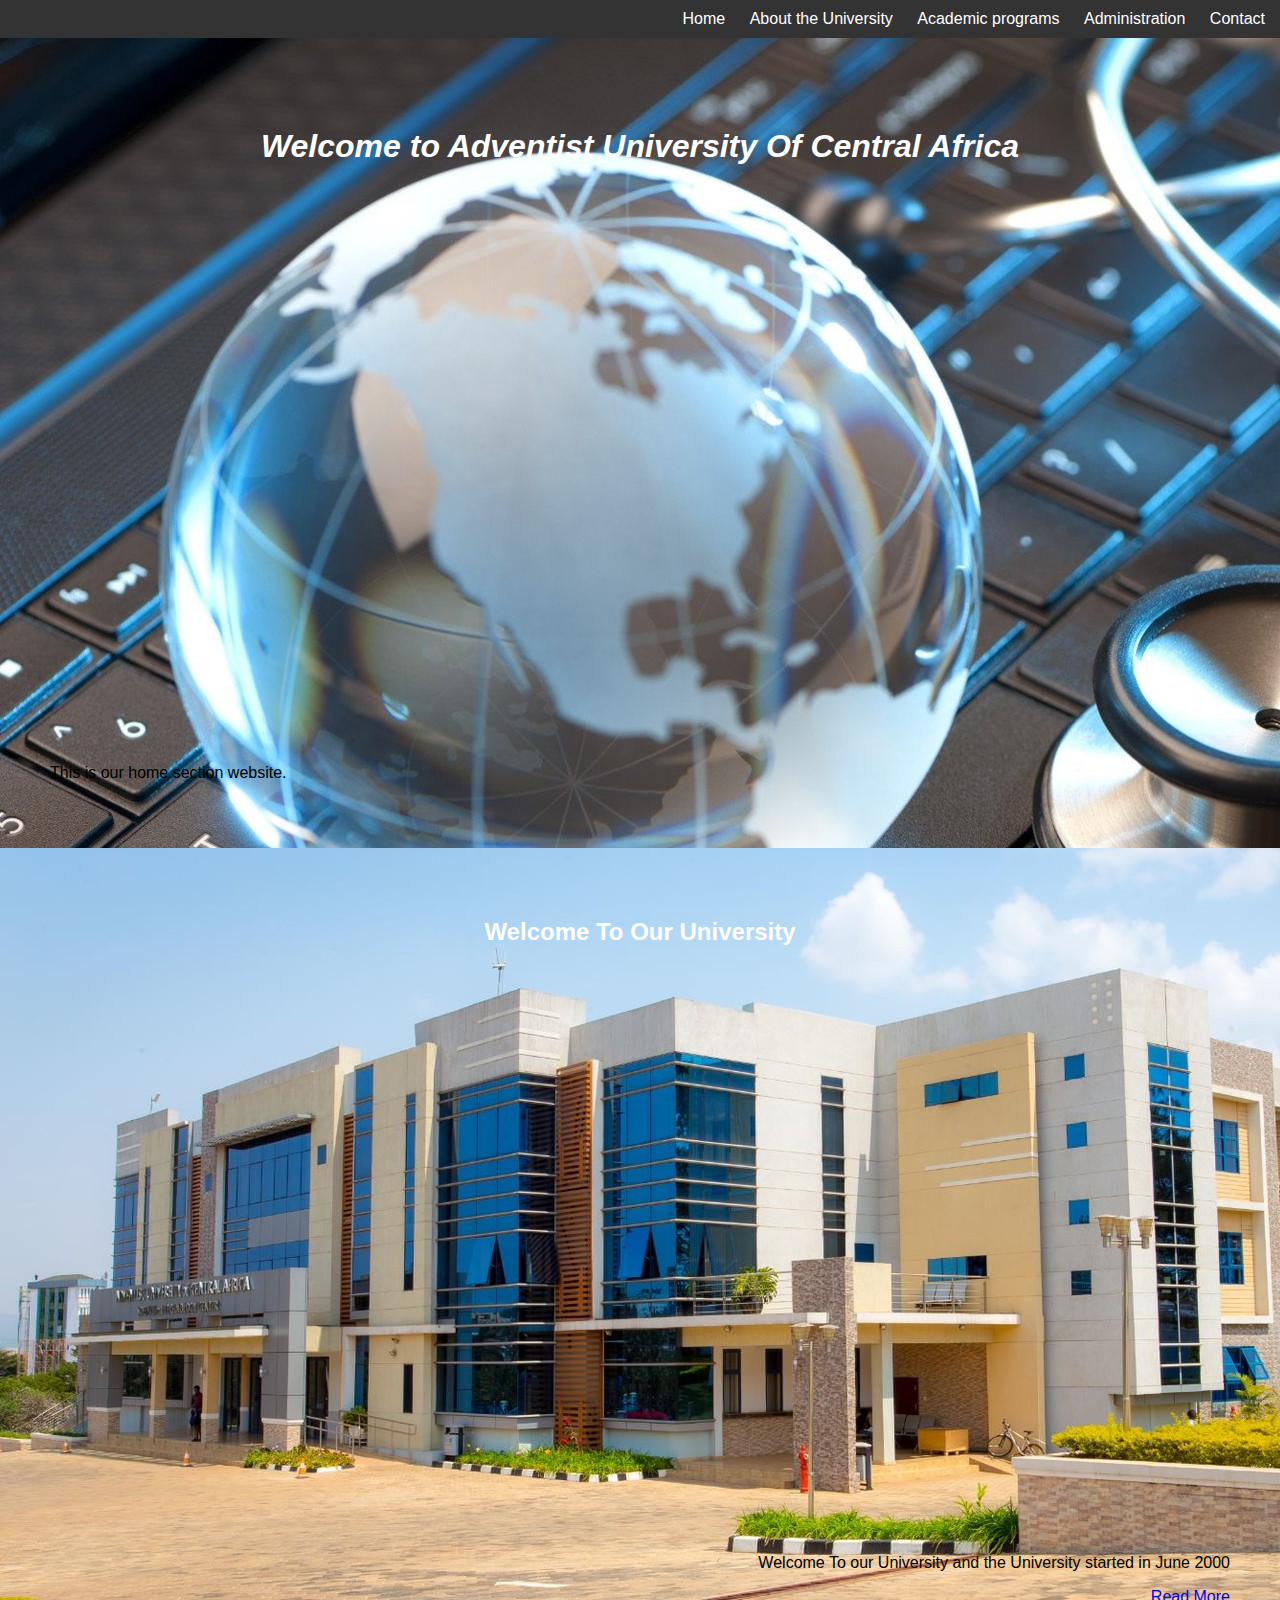
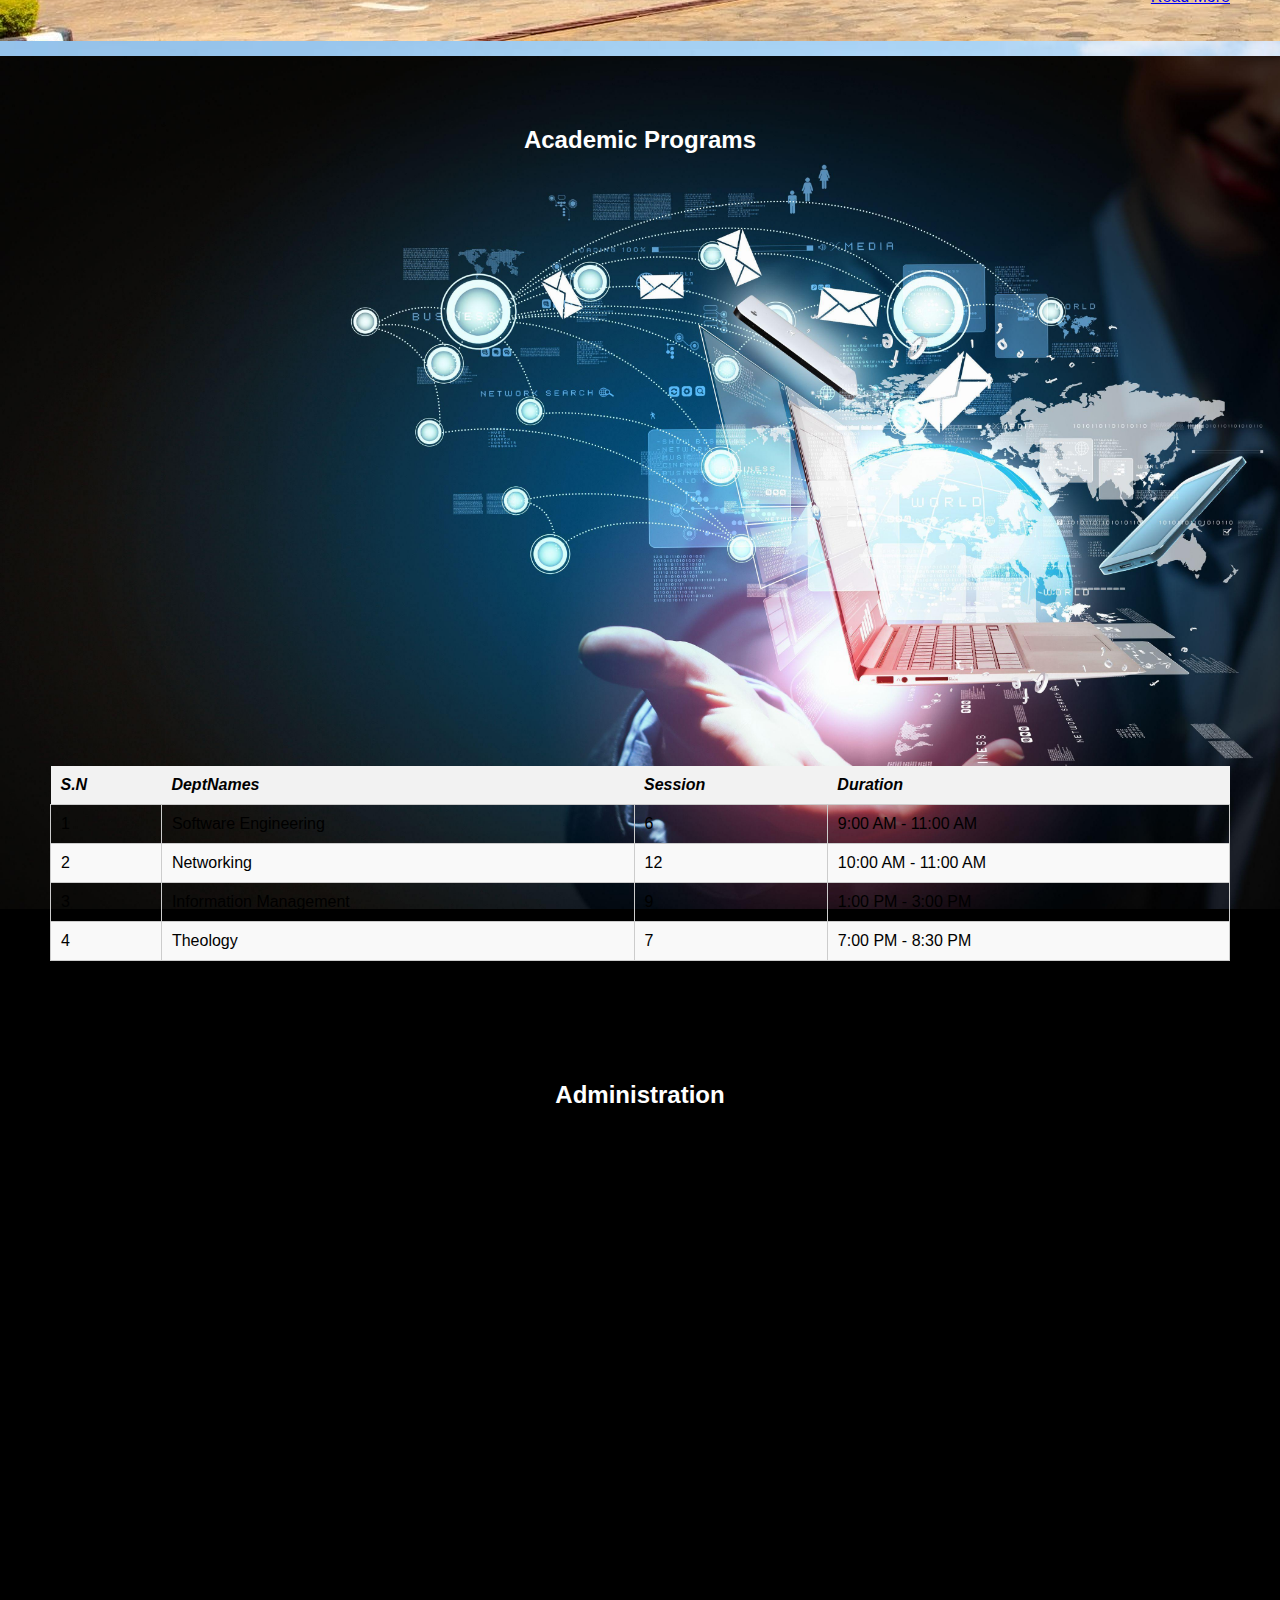
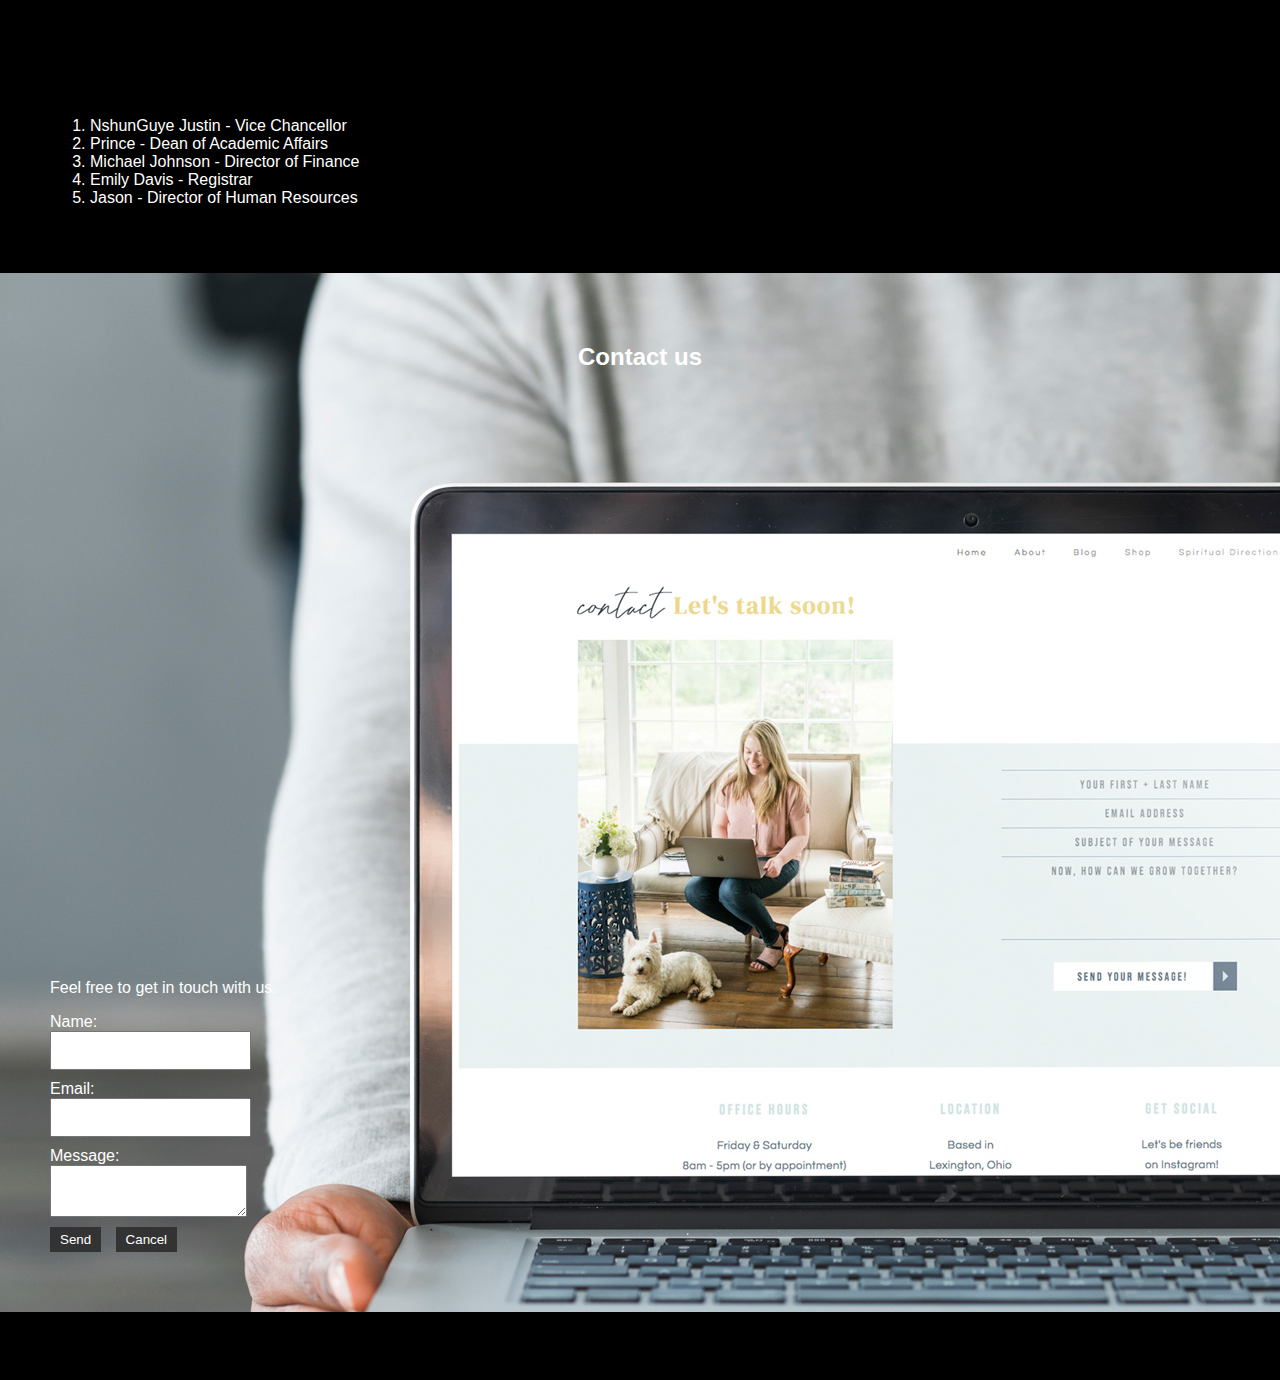
<file: Friday 24245/index.html>
<!DOCTYPE html>
<html lang="en">

<head>
    <meta charset="UTF-8">
    <meta name="viewport" content="width=device-width, initial-scale=1.0">
    <title>My Portfolio</title>
    <link rel="stylesheet" href="style.css">
    <style>
        /* Add your custom CSS styles here */
    </style>
    <script>
        document.addEventListener('DOMContentLoaded', function () {
            // Get all the navigation links
            const navLinks = document.querySelectorAll('nav ul li a');

            // Get all the sections
            const sections = document.querySelectorAll('section');

            // Add click event listener to each navigation link
            navLinks.forEach((link) => {
                link.addEventListener('click', (event) => {
                    // Prevent default link behavior
                    event.preventDefault();

                    // Get the target section
                    const targetSection = document.querySelector(link.getAttribute('href'));

                    // Hide all sections
                    sections.forEach((section) => {
                        section.style.display = 'none';
                    });

                    // Show the target section
                    targetSection.style.display = 'block';
                });
            });
        });
    </script>
</head>

<body>
    <!-- Header -->
    <header>
        <nav>
            <ul>
                <li><a href="#home">Home</a></li>
                <li><a href="#about">About the University</a></li>
                <li><a href="#services">Academic programs</a></li>
                <li><a href="#portfolio">Administration</a></li>
                <li><a href="#contact">Contact</a></li>

            </ul>
        </nav>
    </header>

    <!-- Home Section -->
    <section id="home">
        <h1>Welcome to Adventist University Of Central Africa</h1>
        <p>This is our home section website.</p>
    </section>

    <!-- About us Section -->
    <section id="about">
        <h2>Welcome To Our University</h2>
        <p class="white-text">
            Welcome To our University and the University started in June 2000



        </p>
        <a href="#">Read More</a>
    </section>

    <!-- Services Section -->
    <section id="services">
        <title>Engineering Department Of AUCA</title>
        <style>
            body {
                background-color: black;
            }

            h1 {
                color: white;
                text-align: center;
                font-weight: bold;
                font-style: italic;
                margin-top: 20px;
            }

            table {
                border-collapse: collapse;
                width: 100%;
                color: white;
                margin-top: 20px;
            }

            th {
                font-weight: bold;
                font-style: italic;
                background-color: #f2f2f2;
                padding: 10px;
                color: black;
            }

            td {
                border: 1px solid #ccc;
                padding: 10px;
                color: black;
                /* Set the text color to black */
            }

            tr:nth-child(even) {
                background-color: #f9f9f9;
            }

            tr:hover {
                background-color: #e0e0e0;
            }
        </style>
        </head>

        <body>

            <h2>Academic Programs</h2>
            <table>
                <thead>
                    <tr>
                        <th>S.N</th>
                        <th>DeptNames</th>
                        <th>Session</th>
                        <th>Duration</th>

                    </tr>
                </thead>
                <tbody>
                    <tr>
                        <td>1</td>
                        <td>Software Engineering</td>
                        <td>6</td>
                        <td>9:00 AM - 11:00 AM</td>

                    </tr>
                    <tr>
                        <td>2</td>
                        <td>Networking</td>

                        <td>12</td>
                        <td>10:00 AM - 11:00 AM</td>

                    </tr>
                    <tr>
                        <td>3</td>
                        <td>Information Management</td>
                        <td>9</td>
                        <td>1:00 PM - 3:00 PM</td>

                    </tr>
                    <tr>
                        <td>4</td>
                        <td>Theology</td>
                        <td>7</td>
                        <td>7:00 PM - 8:30 PM</td>

                    </tr>
                </tbody>
            </table>
    </section>

    <!-- Portfolio Section -->
    <section id="portfolio">
        <h2>Administration</h2>
        <ol class="admin-list">
            <li class="admin-item">NshunGuye Justin - Vice Chancellor</li>
            <li class="admin-item">Prince - Dean of Academic Affairs</li>
            <li class="admin-item">Michael Johnson - Director of Finance</li>
            <li class="admin-item">Emily Davis - Registrar</li>
            <li class="admin-item">Jason - Director of Human Resources</li>
        </ol>
    </section>

    <!-- Contact Us Section -->
    <section id="contact">
        <h2>Contact us</h2>
        <p>Feel free to get in touch with us.</p>
        <form>
            <label for="name">Name:</label>
            <input type="text" id="name" name="name" required>
            <label for="email">Email:</label>
            <input type="email" id="email" name="email" required>
            <label for="message">Message:</label>
            <textarea id="message" name="message" required></textarea>

            <div>
                <input type="submit" value="Send">
                <input type="button" value="Cancel">
            </div>
        </form>
    </section>
    <!-- Footer -->
    <footer>
        <p>&copy; 2023 Joseph C. All rights reserved.</p>
        color: #fff;
    </footer>
</body>

</html>
</file>
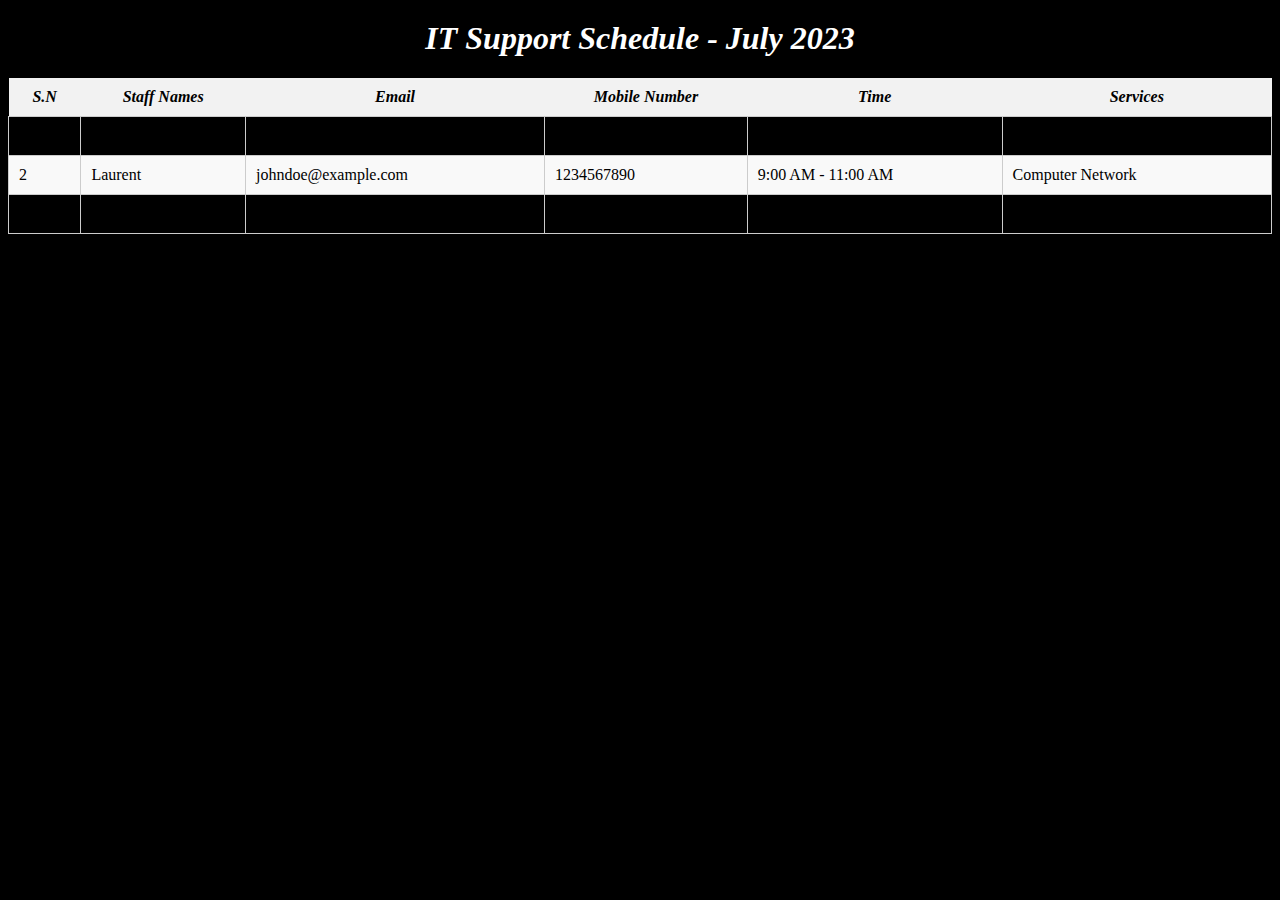
<file: Friday 24245/Mid/index.html>
<!DOCTYPE html>
<html lang="en">

<head>
    <meta charset="UTF-8">
    <meta name="viewport" content="width=device-width, initial-scale=1.0">
    <title>IT Support Schedule - July 2023</title>
    <style>
        body {
            background-color: black;
        }

        h1 {
            color: white;
            text-align: center;
            font-weight: bold;
            font-style: italic;
            margin-top: 20px;
        }

        table {
            border-collapse: collapse;
            width: 100%;
            color: white;
            margin-top: 20px;
        }

        th {
            font-weight: bold;
            font-style: italic;
            background-color: #f2f2f2;
            padding: 10px;
            color: black;
        }

        td {
            border: 1px solid #ccc;
            padding: 10px;
            color: black;
            /* Set the text color to black */
        }

        tr:nth-child(even) {
            background-color: #f9f9f9;
        }

        tr:hover {
            background-color: #e0e0e0;
        }
    </style>
</head>

<body>
    <h1>IT Support Schedule - July 2023</h1>
    <table>
        <thead>
            <tr>
                <th>S.N</th>
                <th>Staff Names</th>
                <th>Email</th>
                <th>Mobile Number</th>
                <th>Time</th>
                <th>Services</th>
            </tr>
        </thead>
        <tbody>
            <tr>
                <td>1</td>
                <td>John Doe</td>
                <td>johndoe@example.com</td>
                <td>1234567890</td>
                <td>9:00 AM - 11:00 AM</td>
                <td>Network Support</td>
            </tr>
            <tr>
                <td>2</td>
                <td>Laurent </td>
                <td>johndoe@example.com</td>
                <td>1234567890</td>
                <td>9:00 AM - 11:00 AM</td>
                <td>Computer Network</td>
            </tr>
            <tr>
                <td>3</td>
                <td>Prince </td>
                <td>janesmith@example.com</td>
                <td>9876543210</td>
                <td>1:00 PM - 3:00 PM</td>
                <td>Software Requirement</td>
            </tr>
        </tbody>
    </table>
</body>

</html>
</file>
<file: Friday 24245/style.css>
/* Global styles */
body {
    font-family: Arial, sans-serif;
    margin: 0;
    padding: 0;
}

/* Header styles */
h1,
h2,
h3 {
    color: #fff;
    background-position: center;
    background-size: cover;
    position: relative;
    padding: 20px;
    text-align: center;
    margin: 0;
    height: 600px;
    /* Adjust the height as needed */
}

/* Navigation styles */
nav {
    background-color: #333;
    color: #fff;
    padding: 10px;
    text-align: right;
    /* Align navigation to the right */
}

nav ul {
    list-style: none;
    margin: 0;
    padding: 0;
}

nav ul li {
    display: inline-block;
    margin-left: 10px;
    /* Adjust the spacing between navigation items */
}

nav ul li a {
    color: #fff;
    text-decoration: none;
    padding: 5px;
}

/* Home section styles */
#home {
    background-color: #f2f2f2;
    background-image: url(images/img1.png);
    padding: 50px;
    text-align: left;
    /* Align content to the left */
}

/* About Us section styles */
#about {
    background-color: #000;
    padding: 50px;
    text-align: right;
    background-image: url(images/img6.jpg);
   
       
    /* Align content to the left */
    color:#000;
}

#about img {
    max-width: 300px;
    /* Adjust the maximum width of the image */
}

/* Services section styles */
#services {
    background-color: #000;
    background-image: url(images/img4.jpg);
    background-size: contain;
    background-position: top;
    background-repeat: no-repeat;
    padding: 50px;
    text-align: left;
    /* Align content to the left */
    color: #fff;
}

/* Adjust the max-width and margin-bottom of the project images */
#services img {
    max-width: 300px;
    margin-bottom: 10px;
}

/* Portfolio section styles */
#portfolio {
    background-color:#000;
    padding: 50px;
    text-align: left;
    color: #fff;
    /* Align content to the left */
}

#portfolio img {
    max-width: 400px;
    /* Adjust the maximum width of the image */
}

.project {
    margin-bottom: 20px;
}

.project h3 {
    color: #333;
}

/* Contact Us section styles */
#contact {
    background-color: #000;
    background-image: url(images/img5.jpg);
    padding: 50px;
    text-align: left;
    /* Align content to the left */
    color: #fff;
}

#contact form {
    display: flex;
    flex-direction: column;
    align-items: flex-start;
    /* Align form elements to the top */
}

#contact .form-group {
    display: flex;
    flex-direction: column;
    margin-bottom: 10px;
}

#contact .form-group label {
    margin-bottom: 5px;
}

#contact .button-group {
    display: flex;
    flex-direction: row;
    justify-content: flex-start;
}

#contact input,
#contact textarea {
    padding: 10px;
    margin-bottom: 10px;
}

#contact input[type="submit"],
#contact input[type="button"] {
    background-color: #333;
    color: #fff;
    border: none;
    cursor: pointer;
    padding: 5px 10px;
    width: auto;
    margin-right: 10px;
}

#contact input[type="submit"]:hover,
#contact input[type="button"]:hover {
    background-color: #555;
}
</file>
